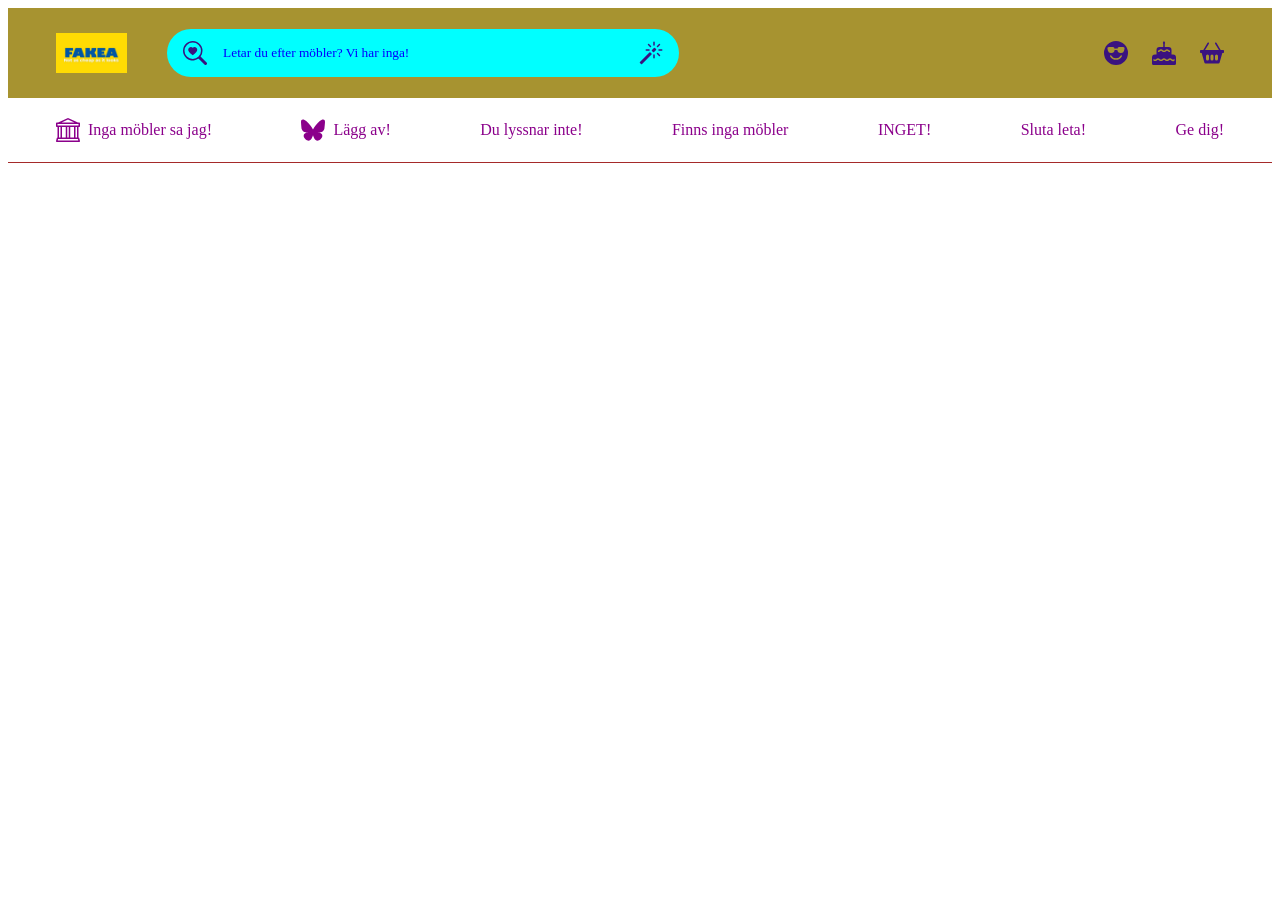
<file: page.html>
<!DOCTYPE html>
<html lang="sv">
<head>
    <meta charset="UTF-8">
    <meta name="viewport" content="width=device-width, initial-scale=1.0">
    <title>IKEA inspirerad sida</title>
    <style>
        header {
            height: 90px;
            background-color:rgb(167, 147, 48);
            padding: 0 48px;
            display: flex;
            align-items: center;
            gap: 40px;
            justify-content: space-between;
        }
        .bananabread {
            display: flex;
            align-items: center;
            gap: 40px;
        }
        .logoImage {
            height: 40px;
        }
        .inputWrapper {
            display: flex;
            align-items: center;
            position: relative;
        }
        .searchIcon {
            position: absolute;
            left: 16px;
        }
        .wandIcon {
            position: absolute;
            right: 16px;
        }
        input {
            width: 400px;
            height: 48px;
            background-color: aqua;
            padding: 0 56px;
            border-radius: 64px;
            border: none;
            font-family: "Comic Sans MS";
        }
        input::placeholder {
            color: blue;
            }
        .icons {
            display: flex;
            gap: 24px;
        }
        nav {
            padding: 20px 48px;
            display: flex;
            align-items: center;
            justify-content: space-between;
            border-bottom: 1px solid brown;
        }
        .linkWithIcon {
            display: flex;
            align-items: center;
            gap: 8px;
        }
        .linkItem {
            text-decoration: none;
            color: darkmagenta;
            font-family: "Comic Sans MS";
        }
        a:hover {
            font-size: 18px;
            color: coral;
        }
    
    </style>
</head>
<body>
    <div>
        <header>
            <div class="bananabread">
                <img class="logoImage" src="images/fake.jpg"/>
                <div class="inputWrapper">
                    <svg class="searchIcon" xmlns="http://www.w3.org/2000/svg" width="24" height="24" fill="#3a1280" class="bi bi-search-heart" viewBox="0 0 16 16">
                        <path d="M6.5 4.482c1.664-1.673 5.825 1.254 0 5.018-5.825-3.764-1.664-6.69 0-5.018"/>
                        <path d="M13 6.5a6.47 6.47 0 0 1-1.258 3.844q.06.044.115.098l3.85 3.85a1 1 0 0 1-1.414 1.415l-3.85-3.85a1 1 0 0 1-.1-.115h.002A6.5 6.5 0 1 1 13 6.5M6.5 12a5.5 5.5 0 1 0 0-11 5.5 5.5 0 0 0 0 11"/>
                    </svg>
                    <input placeholder="Letar du efter möbler? Vi har inga!"/>
                    <svg class="wandIcon" xmlns="http://www.w3.org/2000/svg" width="24" height="24" fill="#3a1280" class="bi bi-magic" viewBox="0 0 16 16">
                        <path d="M9.5 2.672a.5.5 0 1 0 1 0V.843a.5.5 0 0 0-1 0zm4.5.035A.5.5 0 0 0 13.293 2L12 3.293a.5.5 0 1 0 .707.707zM7.293 4A.5.5 0 1 0 8 3.293L6.707 2A.5.5 0 0 0 6 2.707zm-.621 2.5a.5.5 0 1 0 0-1H4.843a.5.5 0 1 0 0 1zm8.485 0a.5.5 0 1 0 0-1h-1.829a.5.5 0 0 0 0 1zM13.293 10A.5.5 0 1 0 14 9.293L12.707 8a.5.5 0 1 0-.707.707zM9.5 11.157a.5.5 0 0 0 1 0V9.328a.5.5 0 0 0-1 0zm1.854-5.097a.5.5 0 0 0 0-.706l-.708-.708a.5.5 0 0 0-.707 0L8.646 5.94a.5.5 0 0 0 0 .707l.708.708a.5.5 0 0 0 .707 0l1.293-1.293Zm-3 3a.5.5 0 0 0 0-.706l-.708-.708a.5.5 0 0 0-.707 0L.646 13.94a.5.5 0 0 0 0 .707l.708.708a.5.5 0 0 0 .707 0z"/>
                    </svg>
                </div>
            </div>
            <div class="icons">
                <svg xmlns="http://www.w3.org/2000/svg" width="24" height="24" fill="#3a1280" class="bi bi-emoji-sunglasses-fill" viewBox="0 0 16 16">
                    <path d="M8 16A8 8 0 1 0 8 0a8 8 0 0 0 0 16M2.31 5.243A1 1 0 0 1 3.28 4H6a1 1 0 0 1 1 1v.116A4.2 4.2 0 0 1 8 5c.35 0 .69.04 1 .116V5a1 1 0 0 1 1-1h2.72a1 1 0 0 1 .97 1.243l-.311 1.242A2 2 0 0 1 11.439 8H11a2 2 0 0 1-1.994-1.839A3 3 0 0 0 8 6c-.393 0-.74.064-1.006.161A2 2 0 0 1 5 8h-.438a2 2 0 0 1-1.94-1.515zM4.969 9.75A3.5 3.5 0 0 0 8 11.5a3.5 3.5 0 0 0 3.032-1.75.5.5 0 1 1 .866.5A4.5 4.5 0 0 1 8 12.5a4.5 4.5 0 0 1-3.898-2.25.5.5 0 0 1 .866-.5z"/>
                </svg>
                <svg xmlns="http://www.w3.org/2000/svg" width="24" height="24" fill="#3a1280" class="bi bi-cake-fill" viewBox="0 0 16 16">
                    <path d="m7.399.804.595-.792.598.79A.747.747 0 0 1 8.5 1.806V4H11a2 2 0 0 1 2 2v3h1a2 2 0 0 1 2 2v4a1 1 0 0 1-1 1H1a1 1 0 0 1-1-1v-4a2 2 0 0 1 2-2h1V6a2 2 0 0 1 2-2h2.5V1.813a.747.747 0 0 1-.101-1.01ZM12 6.414a.9.9 0 0 1-.646-.268 1.914 1.914 0 0 0-2.708 0 .914.914 0 0 1-1.292 0 1.914 1.914 0 0 0-2.708 0A.9.9 0 0 1 4 6.414v1c.49 0 .98-.187 1.354-.56a.914.914 0 0 1 1.292 0c.748.747 1.96.747 2.708 0a.914.914 0 0 1 1.292 0c.374.373.864.56 1.354.56zm2.646 5.732a.914.914 0 0 1-1.293 0 1.914 1.914 0 0 0-2.707 0 .914.914 0 0 1-1.292 0 1.914 1.914 0 0 0-2.708 0 .914.914 0 0 1-1.292 0 1.914 1.914 0 0 0-2.708 0 .914.914 0 0 1-1.292 0L1 11.793v1.34c.737.452 1.715.36 2.354-.28a.914.914 0 0 1 1.292 0c.748.748 1.96.748 2.708 0a.914.914 0 0 1 1.292 0c.748.748 1.96.748 2.707 0a.914.914 0 0 1 1.293 0 1.915 1.915 0 0 0 2.354.28v-1.34z"/>
                </svg>
                <svg xmlns="http://www.w3.org/2000/svg" width="24" height="24" fill="#3a1280" class="bi bi-basket2-fill" viewBox="0 0 16 16">
                    <path d="M5.929 1.757a.5.5 0 1 0-.858-.514L2.217 6H.5a.5.5 0 0 0-.5.5v1a.5.5 0 0 0 .5.5h.623l1.844 6.456A.75.75 0 0 0 3.69 15h8.622a.75.75 0 0 0 .722-.544L14.877 8h.623a.5.5 0 0 0 .5-.5v-1a.5.5 0 0 0-.5-.5h-1.717L10.93 1.243a.5.5 0 1 0-.858.514L12.617 6H3.383zM4 10a1 1 0 0 1 2 0v2a1 1 0 1 1-2 0zm3 0a1 1 0 0 1 2 0v2a1 1 0 1 1-2 0zm4-1a1 1 0 0 1 1 1v2a1 1 0 1 1-2 0v-2a1 1 0 0 1 1-1"/>
                </svg>
            </div>
        </header>
        <nav>
            <a href="#" class="linkWithIcon linkItem">
                <svg xmlns="http://www.w3.org/2000/svg" width="24" height="24" fill="currentColor" class="bi bi-bank" viewBox="0 0 16 16">
                    <path d="m8 0 6.61 3h.89a.5.5 0 0 1 .5.5v2a.5.5 0 0 1-.5.5H15v7a.5.5 0 0 1 .485.38l.5 2a.498.498 0 0 1-.485.62H.5a.498.498 0 0 1-.485-.62l.5-2A.5.5 0 0 1 1 13V6H.5a.5.5 0 0 1-.5-.5v-2A.5.5 0 0 1 .5 3h.89zM3.777 3h8.447L8 1zM2 6v7h1V6zm2 0v7h2.5V6zm3.5 0v7h1V6zm2 0v7H12V6zM13 6v7h1V6zm2-1V4H1v1zm-.39 9H1.39l-.25 1h13.72z"/>
                </svg>
                Inga möbler sa jag!
            </a>
            <a href="#" class="linkWithIcon linkItem">
                <svg xmlns="http://www.w3.org/2000/svg" width="24" height="24" fill="currentColor" class="bi bi-bluesky" viewBox="0 0 16 16">
                    <path d="M3.468 1.948C5.303 3.325 7.276 6.118 8 7.616c.725-1.498 2.698-4.29 4.532-5.668C13.855.955 16 .186 16 2.632c0 .489-.28 4.105-.444 4.692-.572 2.04-2.653 2.561-4.504 2.246 3.236.551 4.06 2.375 2.281 4.2-3.376 3.464-4.852-.87-5.23-1.98-.07-.204-.103-.3-.103-.218 0-.081-.033.014-.102.218-.379 1.11-1.855 5.444-5.231 1.98-1.778-1.825-.955-3.65 2.28-4.2-1.85.315-3.932-.205-4.503-2.246C.28 6.737 0 3.12 0 2.632 0 .186 2.145.955 3.468 1.948"/>
                </svg>
                Lägg av!
            </a>
            <a href="#" class="linkItem">Du lyssnar inte!</a>
            <a href="#" class="linkItem">Finns inga möbler</a>
            <a href="#" class="linkItem">INGET!</a>
            <a href="#" class="linkItem">Sluta leta!</a>
            <a href="#" class="linkItem">Ge dig!</a>
        </nav>
    </div>
</body>
</html>
</file>
